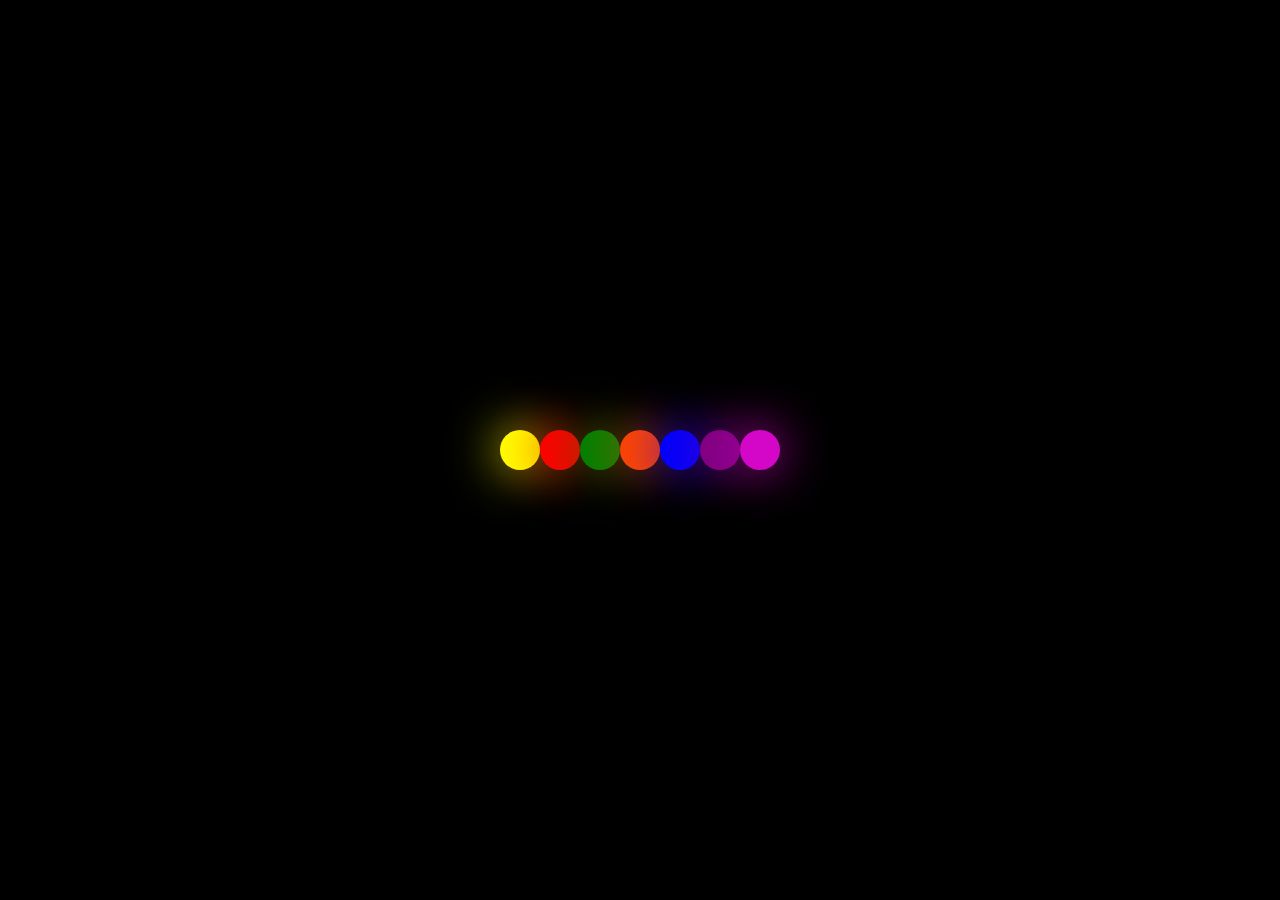
<file: index.html>
<!DOCTYPE html>
<html lang="en">
<head>
    <meta charset="UTF-8">
    <meta name="viewport" content="width=device-width, initial-scale=1.0">
    <link rel="stylesheet" href="style.css">
    <title>Neon Glowing Effect</title>
</head>
<body>
    <ul>
        <li></li>
        <li></li>
        <li></li>
        <li></li>
        <li></li>
        <li></li>
        <li></li>
    </ul>
</body>
</html>
</file>
<file: style.css>
body{
    margin: 0;
    padding: 0;
    background-color: black;
}
ul{
    position: absolute;
    top: 50%;
    left: 50%;
    transform: translate(-50% , -50%);
    margin: 0;
    padding: 0;
    display: flex;
}
ul li{
    list-style: none;
    width: 40px;
    height: 40px;
    background: white;
    border-radius: 50%;
    animation: glow 1.6s ease-in-out infinite;
}
@keyframes glow{
    0%,40%,100% {
        transform: scale(0.2);
    }
    20%{
        transform:scale(1);
    }
}
ul li:nth-child(1){
    animation-delay: -1.4s;
    background: yellow;
    box-shadow:0 0 50px yellow;
}
ul li:nth-child(2){
    animation-delay: -1.2s;
    background: red;
    box-shadow:0 0 50px red;
}
ul li:nth-child(3){
    animation-delay: -1s;
    background: green;
    box-shadow:0 0 50px green;
}
ul li:nth-child(4){
    animation-delay: -0.8s;
    background: orangered;
    box-shadow:0 0 50px orangered;
}
ul li:nth-child(5){
    animation-delay: -0.6s;
    background: blue;
    box-shadow:0 0 50px blue;
}
ul li:nth-child(6){
    animation-delay: -0.4s;
    background:purple ;
    box-shadow:0 0 50px purple;
}
ul li:nth-child(7){
    animation-delay: -0.2s;
    background: rgb(212, 6, 199);
    box-shadow:0 0 50px rgb(212, 6, 199);
}
</file>
